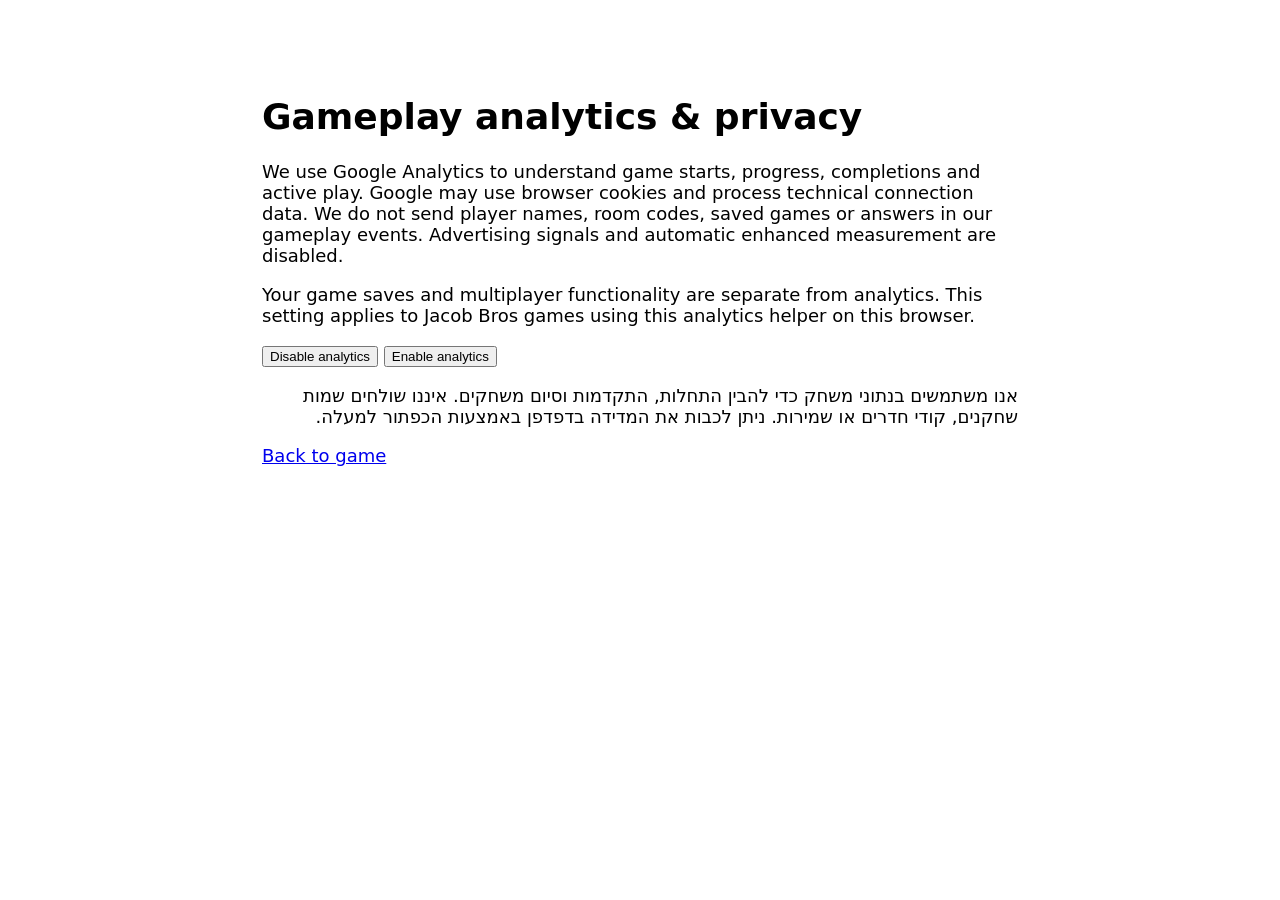
<file: privacy.html>
<!doctype html><html lang="en"><meta charset="utf-8"><meta name="viewport" content="width=device-width"><title>Gameplay analytics & privacy</title><body style="max-width:42em;margin:3em auto;padding:1em;font:18px system-ui"><h1>Gameplay analytics & privacy</h1><p>We use Google Analytics to understand game starts, progress, completions and active play. Google may use browser cookies and process technical connection data. We do not send player names, room codes, saved games or answers in our gameplay events. Advertising signals and automatic enhanced measurement are disabled.</p><p>Your game saves and multiplayer functionality are separate from analytics. This setting applies to Jacob Bros games using this analytics helper on this browser.</p><button onclick="localStorage.setItem('jb.analytics.disabled','1');document.getElementById('result').textContent='Analytics disabled. Reload any open game tabs.'">Disable analytics</button> <button onclick="localStorage.removeItem('jb.analytics.disabled');document.getElementById('result').textContent='Analytics enabled. Reload any open game tabs.'">Enable analytics</button><p id="result" role="status"></p><p dir="rtl">אנו משתמשים בנתוני משחק כדי להבין התחלות, התקדמות וסיום משחקים. איננו שולחים שמות שחקנים, קודי חדרים או שמירות. ניתן לכבות את המדידה בדפדפן באמצעות הכפתור למעלה.</p><a href="./">Back to game</a></body></html>
</file>
